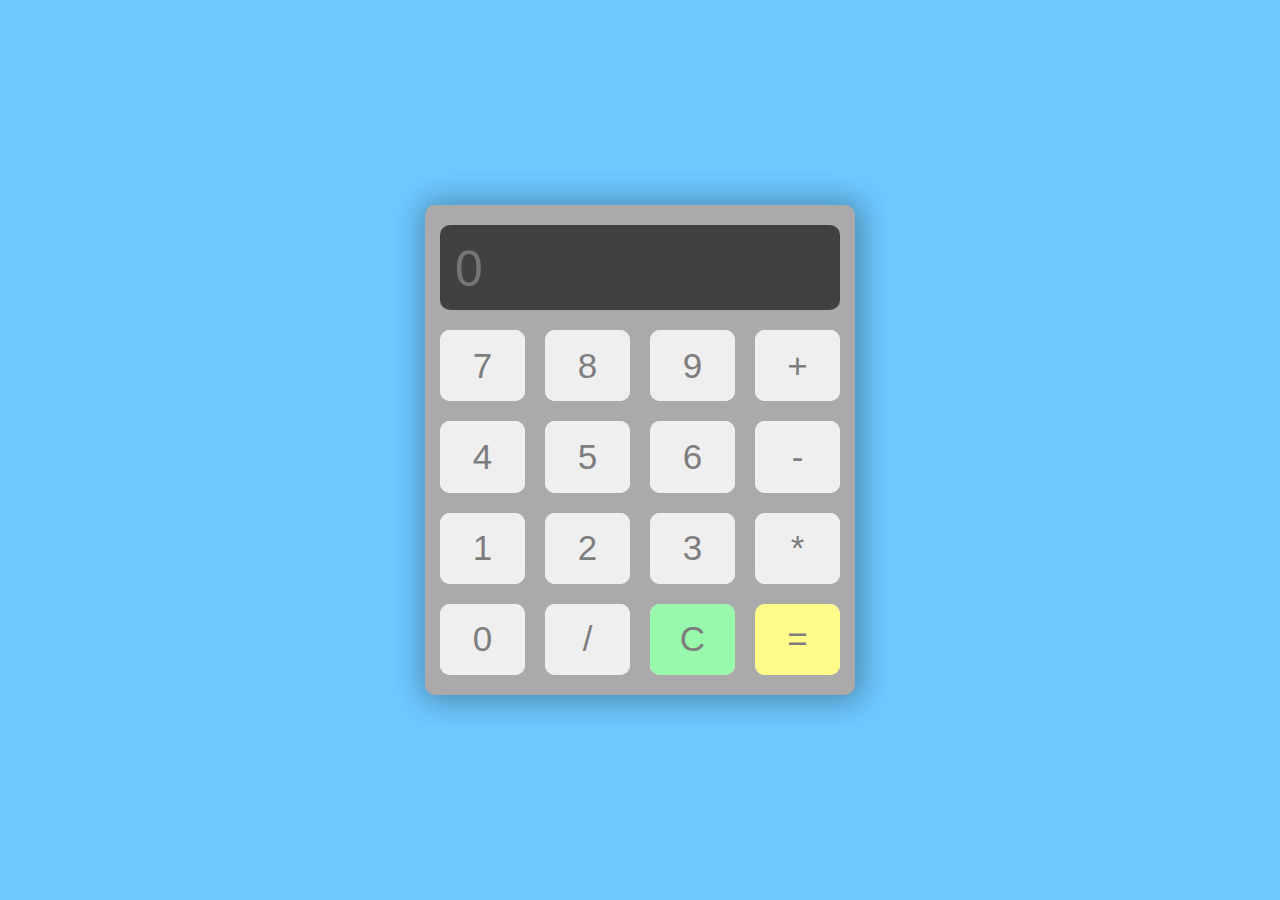
<file: index.html>
<!DOCTYPE html>
<html lang="en">
<head>
    <meta charset="UTF-8">
    <meta name="viewport" content="width=device-width, initial-scale=1.0">
    <title>Calculadora-web</title>  
    <link rel="icon" href="calculator-solid-24.png" type="image/x-icon">
    <link rel="stylesheet" href="style.css">
    <meta name="robots" content="noindex">
</head>
<body>
    
    <div class="content-body">
        <div class="content-calculator">

            <div class="screen">
                <input type="text" placeholder="0" disabled id="screen-result">
            </div>
            <div class="btn-cal btn-cal-radius">
                <input type="button" value="7" onclick="getData(this)">
            </div>
            <div class="btn-cal btn-cal-radius">
                <input type="button" value="8" onclick="getData(this)">
            </div>
            <div class="btn-cal btn-cal-radius">
                <input type="button" value="9" onclick="getData(this)">
            </div>
            <div class="btn-cal btn-cal-radius">
                <input type="button" value="+" onclick="getData(this)">
            </div>
            <div class="btn-cal btn-cal-radius">
                <input type="button" value="4" onclick="getData(this)">
            </div>
            <div class="btn-cal btn-cal-radius">
                <input type="button" value="5" onclick="getData(this)">
            </div>
            <div class="btn-cal btn-cal-radius">
                <input type="button" value="6" onclick="getData(this)">
            </div>
            <div class="btn-cal btn-cal-radius">
                <input type="button" value="-" onclick="getData(this)">
            </div>
            <div class="btn-cal btn-cal-radius">
                <input type="button" value="1" onclick="getData(this)">
            </div>
            <div class="btn-cal btn-cal-radius">
                <input type="button" value="2" onclick="getData(this)">
            </div>
            <div class="btn-cal btn-cal-radius">
                <input type="button" value="3" onclick="getData(this)">
            </div>
            <div class="btn-cal btn-cal-radius">
                <input type="button" value="*" onclick="getData(this)">
            </div>
            <div class="btn-cal btn-cal-radius">
                <input type="button" value="0" onclick="getData(this)">
            </div>
            <div class="btn-cal btn-cal-radius">
                <input type="button" value="/" onclick="getData(this)">
            </div>
            <div class="btn-cal btn-cal-radius btn-clean">
                <input type="button" value="C" class="clean" onclick="clean()">
            </div>
            <div class="btn-cal btn-cal-radius btn-equal">
                <input type="button" value="=" class="equal" onclick="calculate()">
            </div>

        </div>
    </div>

    <script src="calculate.js"></script>
</body>
</html>
</file>
<file: style.css>
body{
    margin: 0;
    padding: 0;
}

.content-body{
    background-color: #6dc9ff;
    width: 100%;
    height: 100vh;
    display: flex;
    justify-content: center;
    align-items: center;
}

.content-calculator {
    width: 400px;
    height: 450px;
    background-color: #aaaaaa;
    border-radius: 10px;
    box-shadow: 2px 1px 29px 6px rgba(0, 0, 0, 0.3);
    padding: 20px 15px;
    display: grid;
    grid-template-columns: repeat(4, 1fr);
    grid-template-rows: 85px;
    grid-gap: 20px;
}

.screen{
    background-color: #414141;
    border-radius: 10px;
    color: #57e8ff;
    padding: 15px;
    grid-column: 1 / 5;
}

.screen > input{
    background: none;
    color: inherit;
    border: none;
    padding: 0;
    outline: inherit;
    font-size: 50px;
    width: 100%;
}

.btn-cal{
    background-color: white;
    
}

.btn-cal-radius{
    border-radius: 10px;
}

.btn-cal > input{
    border: 0;
    height: 100%;
    width: 100%;
    border-radius: 10px;
    outline: none;
    color: #7e7e7e;
    font-size: 35px;
}

.btn-cal > .equal{
    background-color: #fffb88;
}

.btn-cal > .clean{
    background-color: #98f8ab;
}

.btn-cal :hover{
    transition-duration: 0.4s;
    background-color: #ffb497;
    color: white;
}

.btn-clean :hover{
    transition-duration: 0.4s;
    background-color: #66f789;
    color: white;
}

.btn-equal :hover{
    transition-duration: 0.4s;
    background-color: #fffb59;
    color: black;
}
</file>
